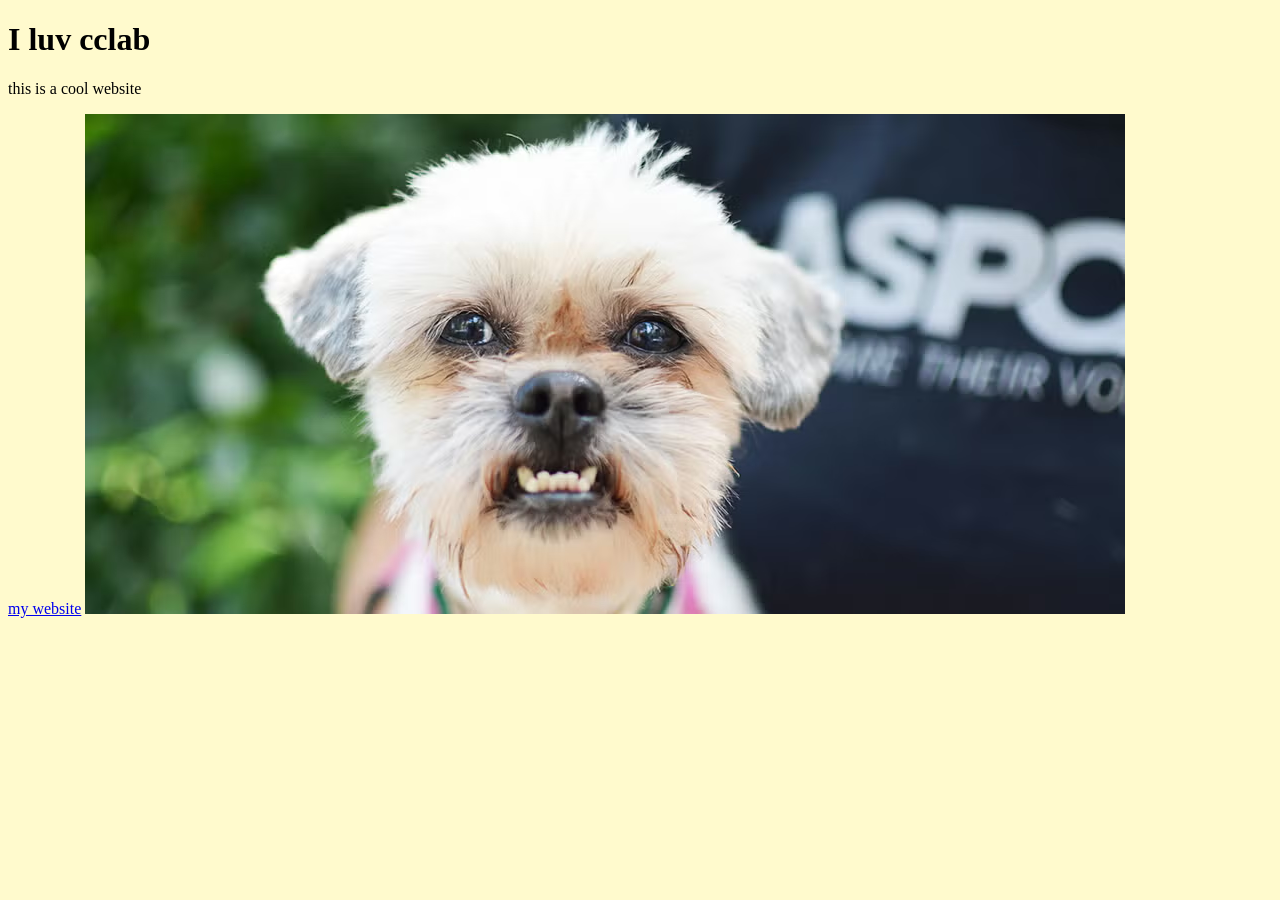
<file: my first website/index.html>
<!DOCTYPE html>
<html lang="en">
<head>
    <meta charset="UTF-8">
    <meta name="viewport" content="width=device-width, initial-scale=1.0">
    <link rel="stylesheet" href="style.css">
    <title>my lovely little website</title>
</head>
<body>
   <h1> I luv cclab </h1> 
   <p> this is a cool website</p>
   <a href="https://tamila.world">my website</a>
<img src="assets/dog.avif"  alt="">
</body>
</html>
</file>
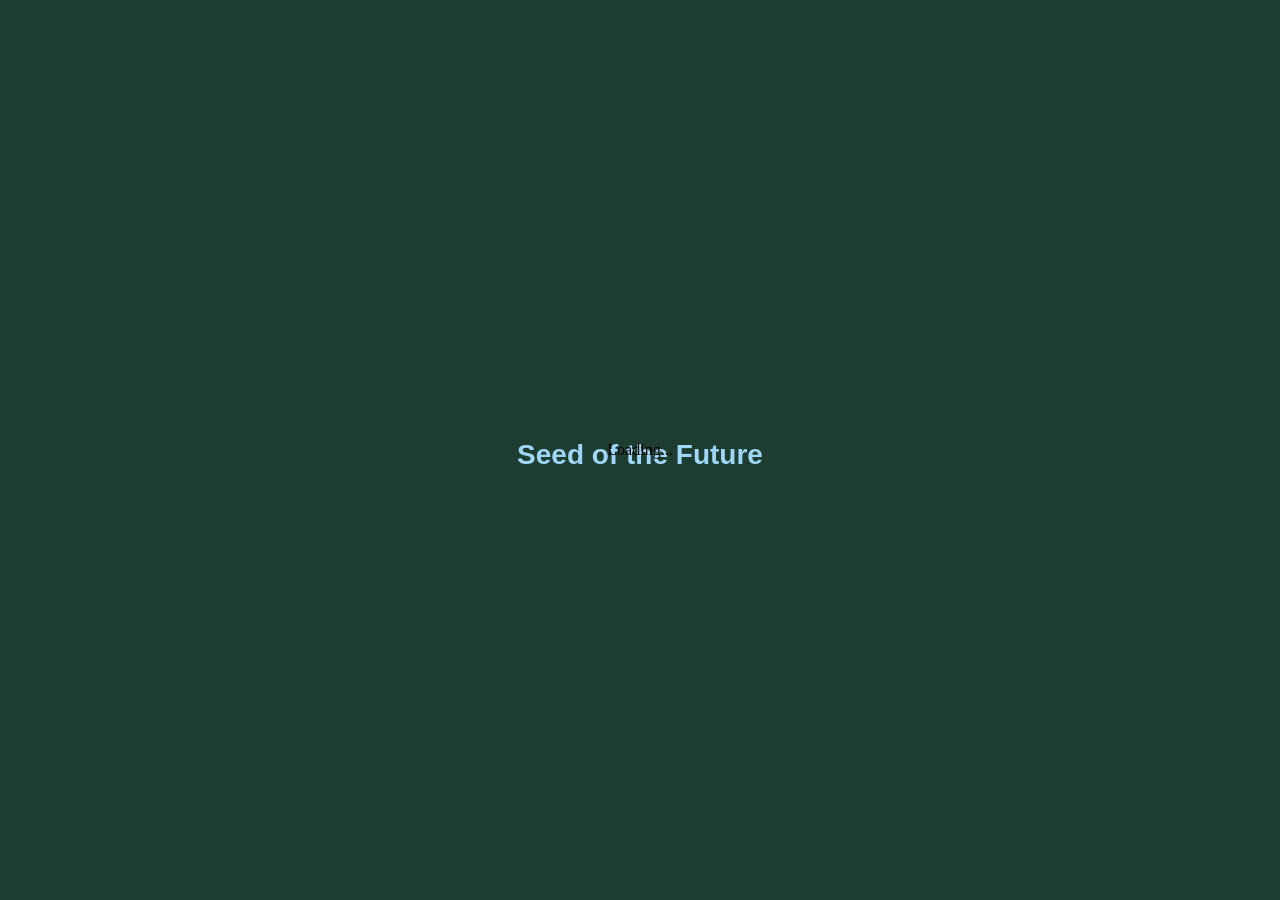
<file: project-b-protype/index.html>
<!DOCTYPE html>
<html lang="en">
  <head>
    <meta charset="utf-8" />
    <meta name="viewport" content="width=device-width, initial-scale=1.0">

    <title>Sketch</title>

    <link rel="stylesheet" type="text/css" href="style.css">

    <script src="libraries/p5.min.js"></script>
    <script src="libraries/p5.sound.min.js"></script>
  </head>

  <body>
    <h1>Seed of the Future</h1>
    <script src="sketch.js"></script>
  </body>
</html>
</file>
<file: my first website/style.css>
body {
    background-color: lemonchiffon;
}

p{
    front-size: 30 px
}
</file>
<file: project-b-protype/style.css>
html, body {
  margin: 0;
  padding: 0;
  display: flex;
  flex-direction: column;
  justify-content: center;
  align-items: center;
  min-height: 100vh;
  background-color: #1c3d30;
} 
h1 {
  text-align: center;
  font-family: sans-serif;
  color: #9fd5f6;
  margin: 20px 0 10px 0;
  font-size: 28px;
}
canvas {
  display: block;
}
</file>
